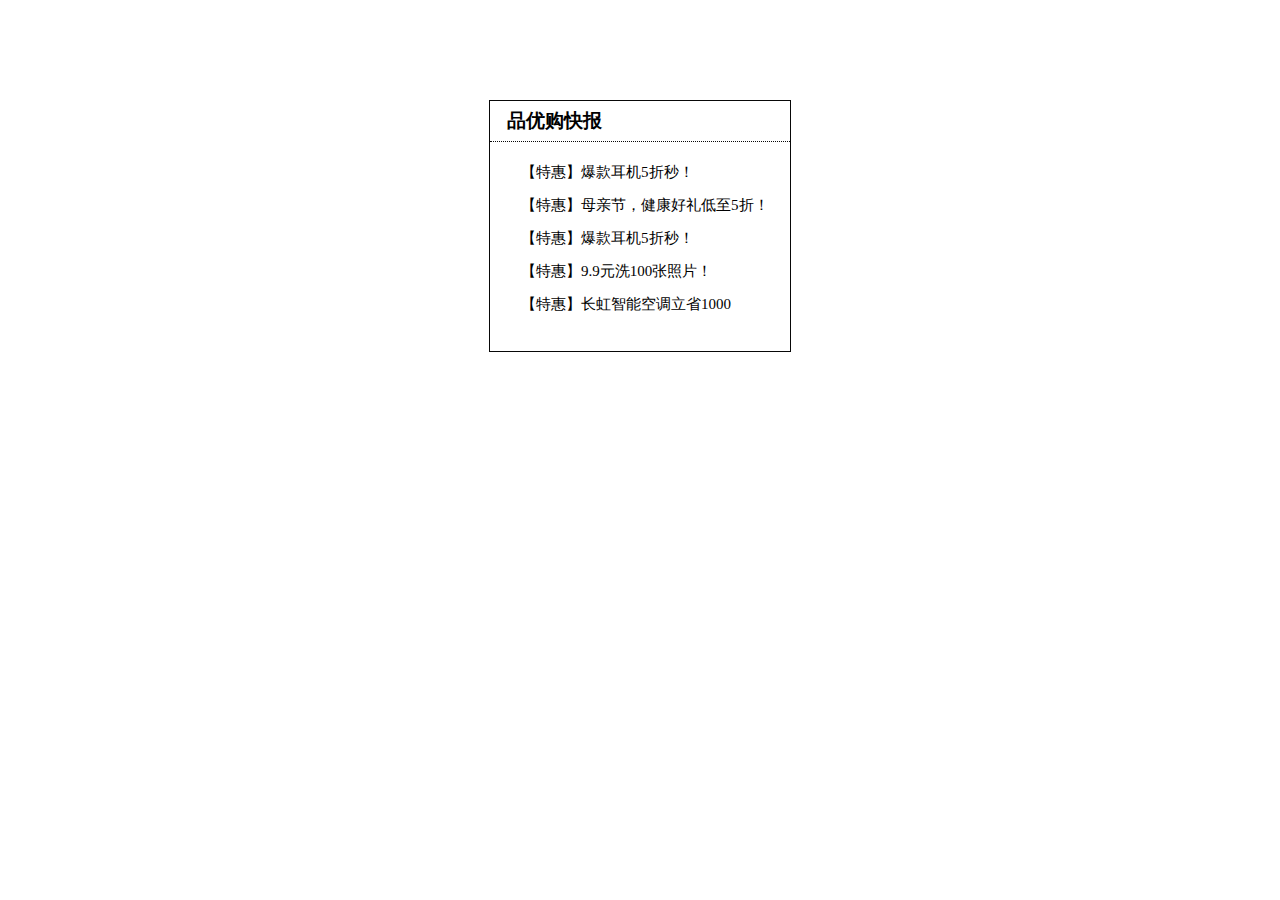
<file: workshop10/quicknews.html>
<!DOCTYPE html>
<html lang="en">
<head>
    <meta charset="UTF-8">
    <meta http-equiv="X-UA-Compatible" content="IE=edge">
    <meta name="viewport" content="width=device-width, initial-scale=1.0">
    <title>Document</title>
    <link rel="stylesheet" href="style.css">
</head>
<body>
    <div class="box">
        <div class="topic">
            <h3>品优购快报</h3>

        </div>

        <div class="list">
            <ul>
                <li>【特惠】爆款耳机5折秒！</li>
                <li>【特惠】母亲节，健康好礼低至5折！</li>
                <li>【特惠】爆款耳机5折秒！</li>
                <li>【特惠】9.9元洗100张照片！</li>
                <li>【特惠】长虹智能空调立省1000</li>
            </ul>
        </div>
    </div>
</body>
</html>
</file>
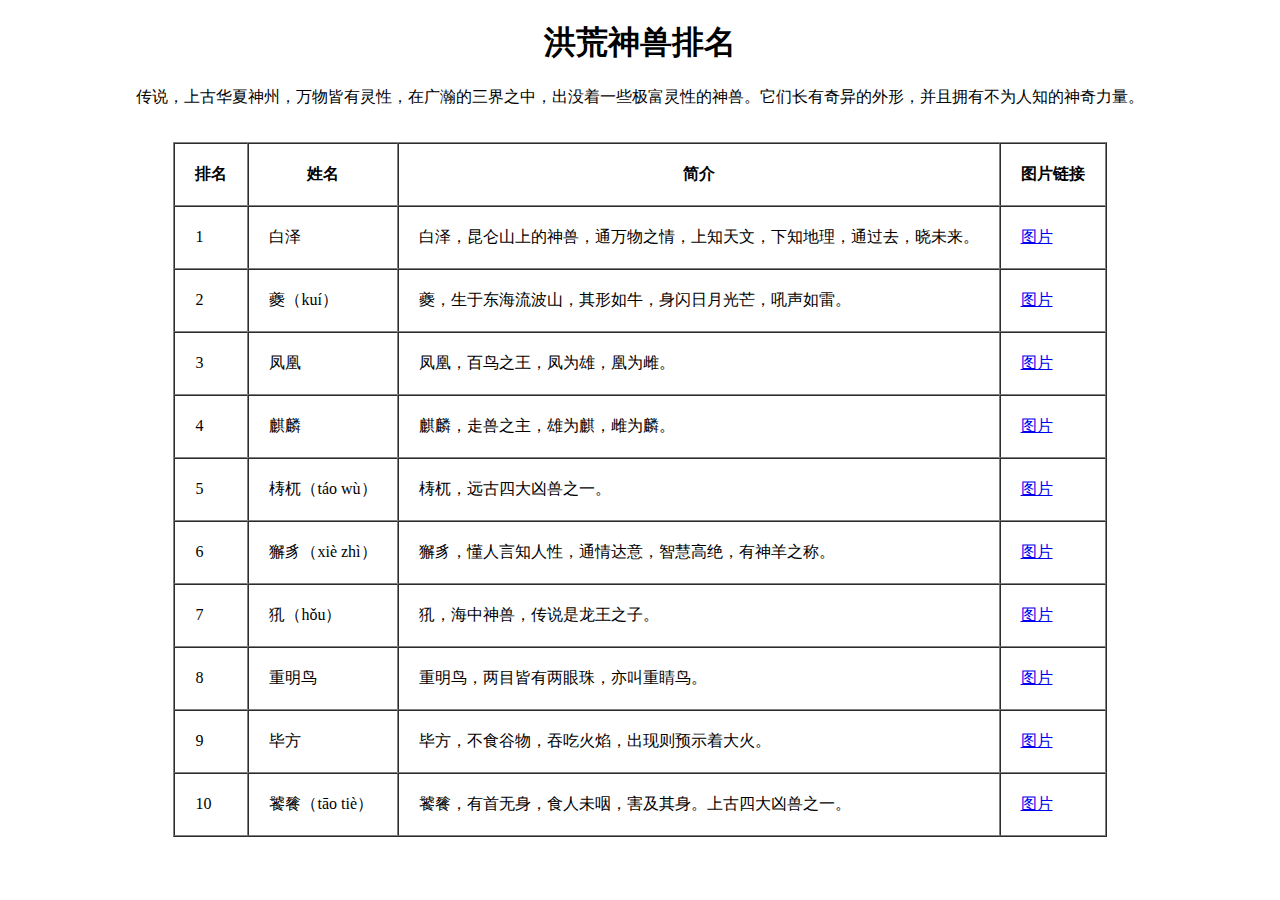
<file: workshop2/table.html>
<!DOCTYPE html>
<html lang="en">
<head>
    <meta charset="UTF-8">
    <meta http-equiv="X-UA-Compatible" content="IE=edge">
    <meta name="viewport" content="width=device-width, initial-scale=1.0">
    <title>Document</title>
</head>
<body>
    <h1 align="center">洪荒神兽排名</h1>
    <p align="center">传说，上古华夏神州，万物皆有灵性，在广瀚的三界之中，出没着一些极富灵性的神兽。它们长有奇异的外形，并且拥有不为人知的神奇力量。</p><br />
    <table align="center" border="1" cellpadding=20 cellspacing=0>
        <thead>
            <tr>
                <th>排名</th> <th>姓名</th> <th>简介</th><th>图片链接</th>
            </tr>
        </thead>

        <tbody>
            <tr>
                <td>1</td><td>白泽</td><td>白泽，昆仑山上的神兽，通万物之情，上知天文，下知地理，通过去，晓未来。</td><td><a href="https://i2.kknews.cc/SIG=303p4t/50ns00049s5o88p8q0nr.jpg">图片</a></td>
            </tr>
            <tr>
                <td>2</td><td>夔（kuí）</td><td>夔，生于东海流波山，其形如牛，身闪日月光芒，吼声如雷。</td><td><a href="https://i2.kknews.cc/SIG=377kg65/50nr0004pn3sq7q9np87.jpg">图片</a></td>
            </tr>
            <tr>
                <td>3</td><td>凤凰</td><td>凤凰，百鸟之王，凤为雄，凰为雌。</td><td><a href="https://i2.kknews.cc/SIG=1tq4v33/53r600027o527r107orr.jpg">图片</a></td>
            </tr>
            <tr>
                <td>4</td><td>麒麟</td><td>麒麟，走兽之主，雄为麒，雌为麟。</td><td><a href="https://i1.kknews.cc/SIG=788255/50np0004op6r5sopnoo2.jpg">图片</a></td>
            </tr>
            <tr>
                <td>5</td><td>梼杌（táo wù）</td><td>梼杌，远古四大凶兽之一。</td><td><a href="https://i1.kknews.cc/SIG=1e73vdg/53r500044s0073n04804.jpg">图片</a></td>
            </tr>
            <tr>
                <td>6</td><td>獬豸（xiè zhì）</td><td>獬豸，懂人言知人性，通情达意，智慧高绝，有神羊之称。</td><td><a href="https://i1.kknews.cc/SIG=22p6d1v/53r600027o5190n59712.jpg">图片</a></td>
            </tr>
            <tr>
                <td>7</td><td>犼（hǒu）</td><td>犼，海中神兽，传说是龙王之子。</td><td><a href="https://i1.kknews.cc/SIG=16f3jj3/31po0003r6nnso25qop4.jpg">图片</a></td>
            </tr>
            <tr>
                <td>8</td><td>重明鸟</td><td>重明鸟，两目皆有两眼珠，亦叫重睛鸟。</td><td><a href="https://i2.kknews.cc/SIG=ool7db/53r700020sr5o7o0pssn.jpg">图片</a></td>
            </tr>
            <tr>
                <td>9</td><td>毕方</td><td>毕方，不食谷物，吞吃火焰，出现则预示着大火。</td><td><a href="https://i2.kknews.cc/SIG=330t8cq/53r700020sr4r6924sn1.jpg">图片</a></td>
            </tr>
            <tr>
                <td>10</td><td>饕餮（tāo tiè）</td><td>饕餮，有首无身，食人未咽，害及其身。上古四大凶兽之一。</td><td><a href="https://i1.kknews.cc/SIG=1mpct56/50nr0004pn3r9s7n4q6o.jpg">图片</a></td>
            </tr>
        </tbody>
    </table>
</body>
</html>
</file>
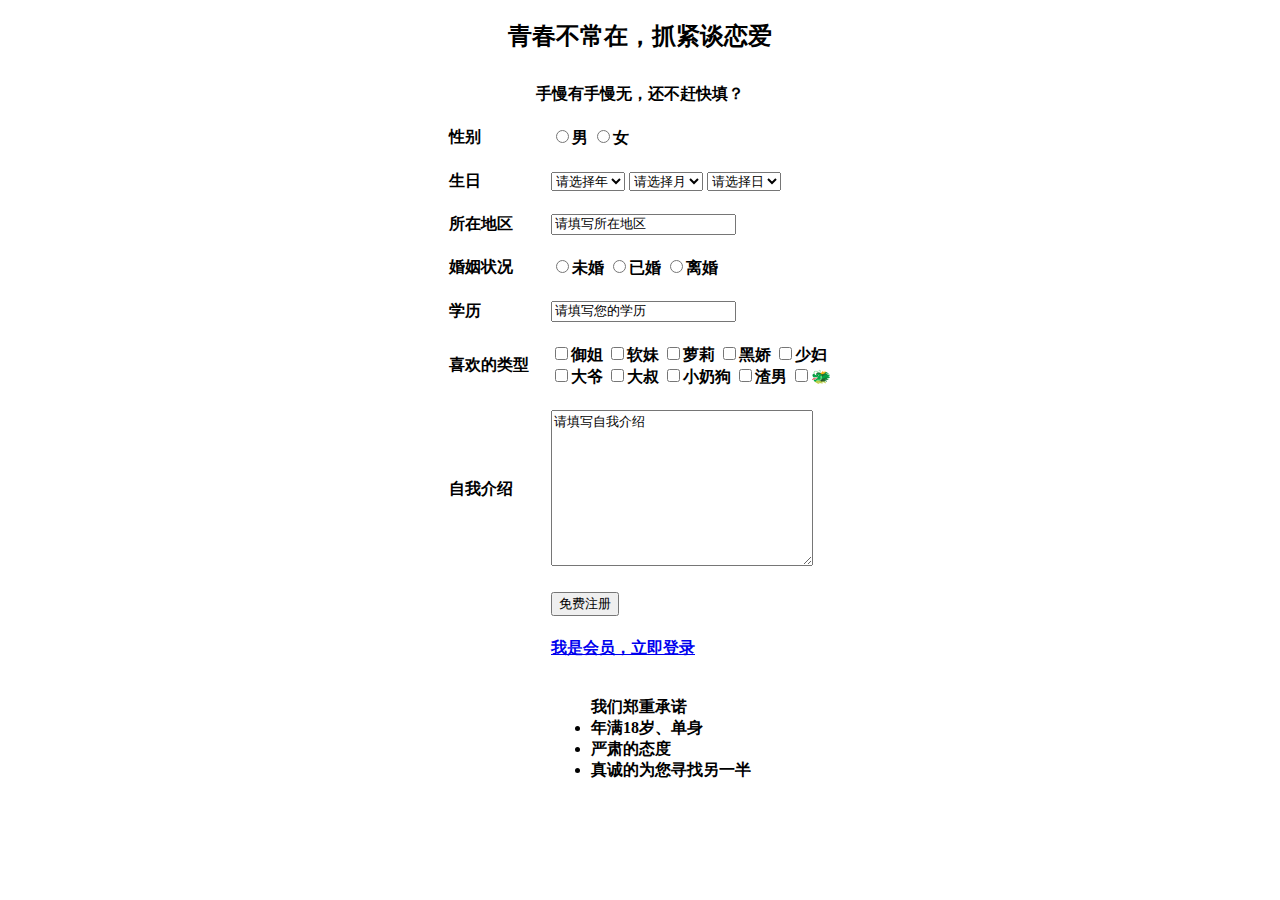
<file: workshop3/form.html>
<!DOCTYPE html>
<html lang="en">
<head>
    <h2 align="center">青春不常在，抓紧谈恋爱</h2>
    <meta charset="UTF-8">
    <meta http-equiv="X-UA-Compatible" content="IE=edge">
    <meta name="viewport" content="width=device-width, initial-scale=1.0">
    <title>come and go</title>
</head>
<body>
    <!-- action=“url地址”，method=“get/post”，name=“名称” -->
    <form action="">
        <table align="center" cellpadding ="10">
            <thead>
                <tr>
                    <th colspan="2">手慢有手慢无，还不赶快填？</th>
                </tr>
            </thead>

            <tbody align="left">
                <tr>
                    <th>性别</th>   
                    <th>
                        <input type="radio" name="sex" id="sex1"><label for="sex1">男</label>
                        <input type="radio" name="sex" id="sex2"><label for="sex2">女</label>
                    </th>
                </tr>
                <tr>
                    <th>生日</th>   
                    <th>
                        <select name="birthday" id="birthday_year" value="请选择年">
                            <option>请选择年</option>
                            <option>1995</option>
                            <option>1996</option>
                            <option>1997</option>
                            <option>1998</option>
                            <option>1999</option>
                            <option>2000</option>
                            <option>2001</option>
                            <option>2002</option>
                            <option>2003</option>
                        </select>
                        <select name="birthday" id="birthday_month" value="请选择月">
                            <option>请选择月</option>
                            <option>一月</option>
                            <option>二月</option>
                            <option>三月</option>
                            <option>四月</option>
                            <option>五月</option>
                            <option>六月</option>
                            <option>七月</option>
                            <option>八月</option>
                            <option>九月</option>
                            <option>十月</option>
                            <option>十一月</option>
                            <option>十二月</option>
                        </select>
                        <select name="birthday" id="birthday_day" value="请选择日">
                            <option>请选择日</option>
                            <option>太多了</option>
                            <option>不写了</option>
                        </select>                       
                    </th>
                </tr>
                <tr>
                    <th>所在地区</th>   
                    <th><input type="text" name="text" id="text" value="请填写所在地区"></th>
                </tr>
                <tr>
                    <th>婚姻状况</th>   
                    <th>
                        <input type="radio" name="marriage" id="marry1"><label for="marry1">未婚</label>
                        <input type="radio" name="marriage" id="marry2"><label for="marry2">已婚</label>
                        <input type="radio" name="marriage" id="marry3"><label for="marry3">离婚</label>
                    </th>
                </tr>
                <tr>
                    <th>学历</th>   
                    <th>
                        <input type="text" name="education" id="edu" value="请填写您的学历">
                    </th>
                </tr>
                <tr>
                    <th>喜欢的类型</th> 
                    <th>
                        <input type="checkbox" name="type" id="type1"><label for="type1">御姐</label>
                        <input type="checkbox" name="type" id="type2"><label for="type2">软妹</label>
                        <input type="checkbox" name="type" id="type3"><label for="type3">萝莉</label>
                        <input type="checkbox" name="type" id="type4"><label for="type4">黑娇</label>
                        <input type="checkbox" name="type" id="type5"><label for="type5">少妇</label>
                        <br>
                        <input type="checkbox" name="type" id="type6"><label for="type6">大爷</label>
                        <input type="checkbox" name="type" id="type7"><label for="type7">大叔</label>
                        <input type="checkbox" name="type" id="type8"><label for="type8">小奶狗</label> 
                        <input type="checkbox" name="type" id="type9"><label for="type9">渣男</label>
                        <input type="checkbox" name="type" id="type10"><label for="type10">🐲</label>                       
                    </th>
                </tr>
                <tr>
                    <th>自我介绍</th>   
                    <th>
                        <textarea name="self_intro" id="" cols="30" rows="10">请填写自我介绍</textarea>
                    </th>
                </tr>
                <tr>
                    <th></th>
                    <th>
                        <input type="button" name="register" id="regis" value="免费注册">
                    </th>
                </tr>
                <tr>
                    <th></th>
                    <th>
                        <a href="#">我是会员，立即登录</a>
                    </th>
                </tr>
                <tr>
                    <th></th>
                    <th>
                        <ul>我们郑重承诺
                            <li>年满18岁、单身</li>
                            <li>严肃的态度</li>
                            <li>真诚的为您寻找另一半</li>
                        </ul>
                    </th>
                </tr>
            </tbody>
        </table>
    </form>
</body>
</html>
</file>
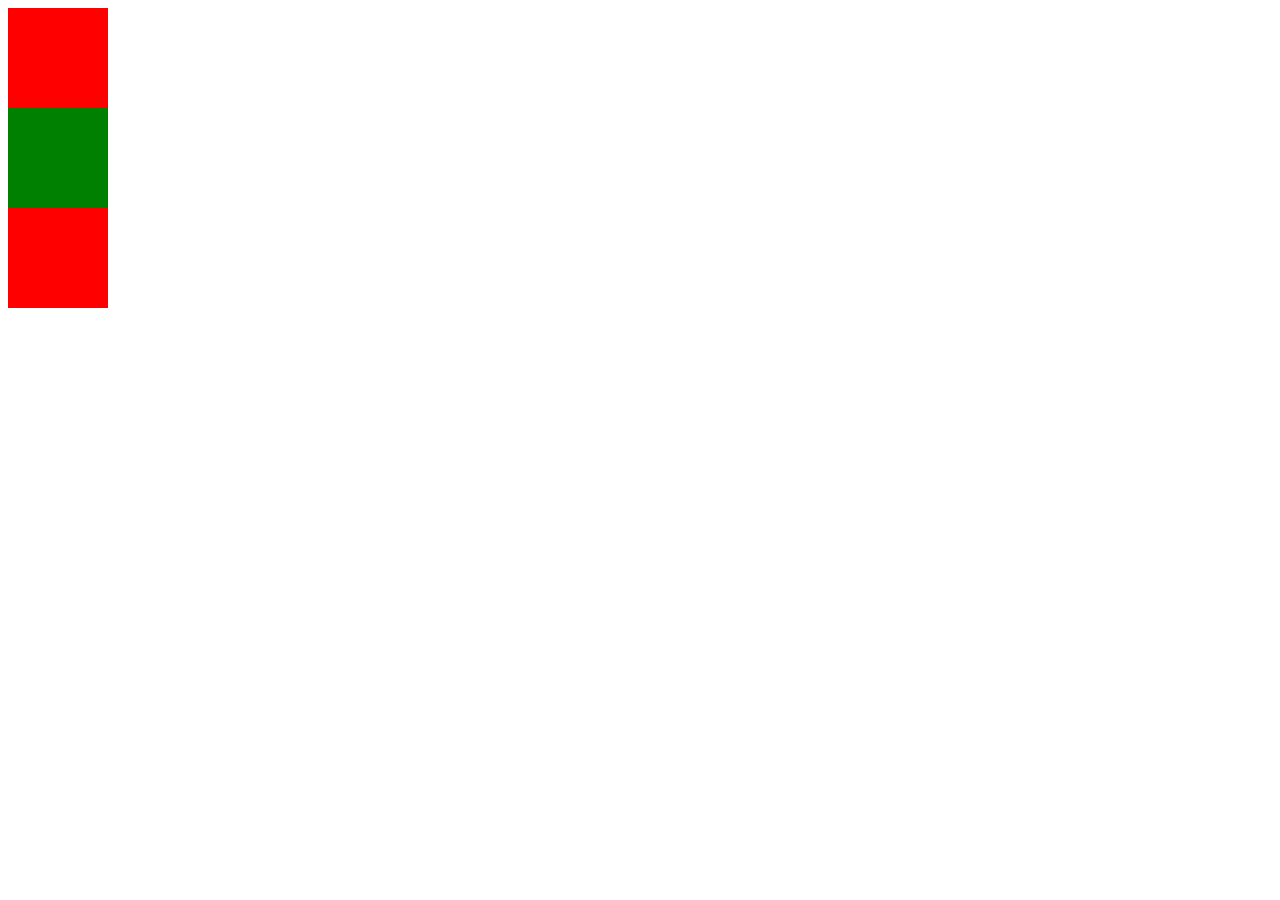
<file: workshop4/style.html>
<!DOCTYPE html>
<html lang="en">
<head>
    <meta charset="UTF-8">
    <meta http-equiv="X-UA-Compatible" content="IE=edge">
    <meta name="viewport" content="width=device-width, initial-scale=1.0">
    <title>Document</title>
    <style>
        /* div{
            width: 100px;
            height: 100px;
            background-color: red;
        } */
        .red {
            
            background-color: red;
        }
        .green {
            
            background-color: green;
        }
        .size {
            width: 100px;
            height: 100px;
        }
    </style>
</head>
<body>
    <div class="red size">

    </div>
    <div class="green size">

    </div>
    <div class="red size">

    </div>
    <div>

    </div>
</body>
</html>
</file>
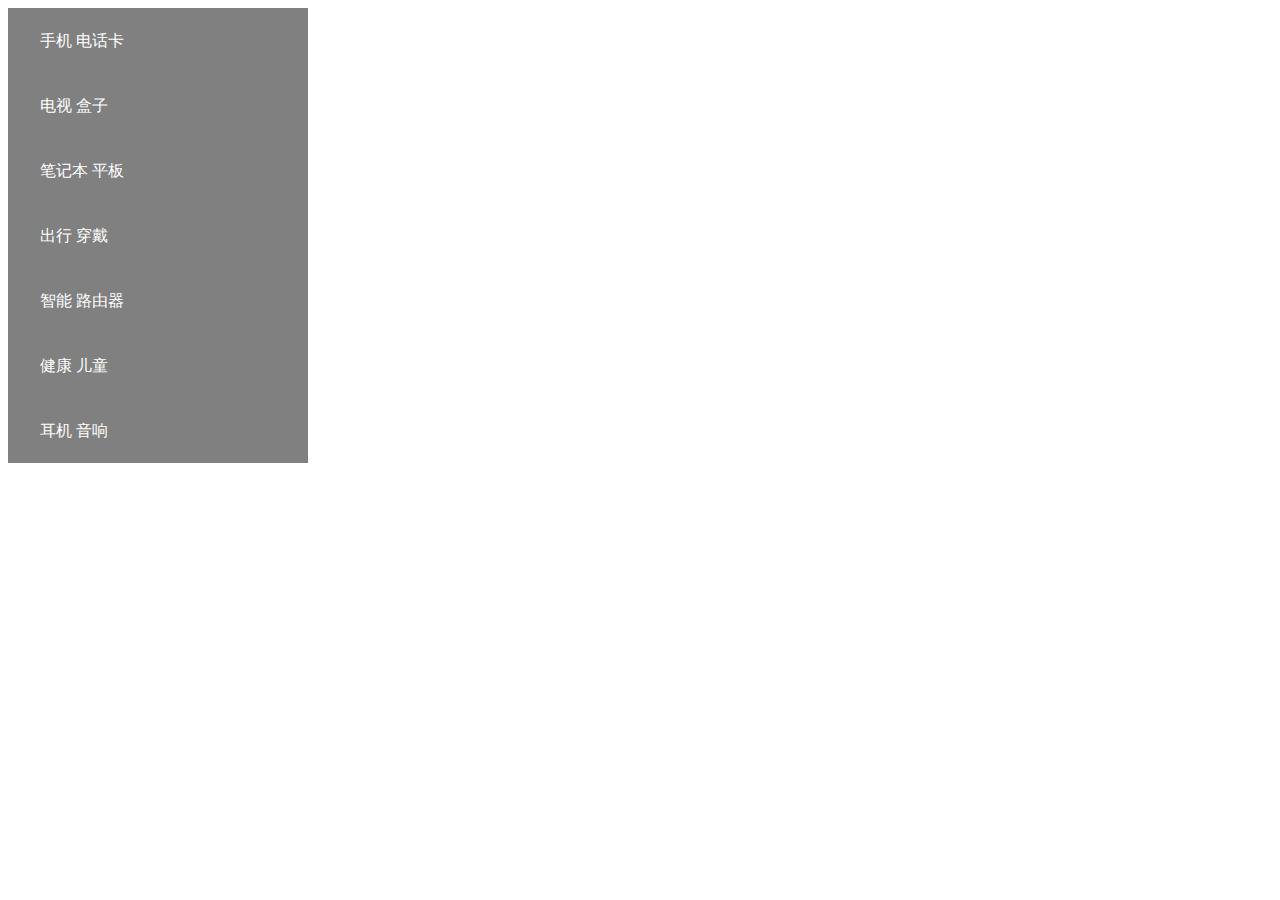
<file: workshop6/bianlan.html>
<!DOCTYPE html>
<html lang="en">
<head>
    <meta charset="UTF-8">
    <meta http-equiv="X-UA-Compatible" content="IE=edge">
    <meta name="viewport" content="width=device-width, initial-scale=1.0">
    <title>Document</title>
    <link rel="stylesheet" href="style.css">
</head>
<body>
    <div>
        <a href="#">
            手机 电话卡
        </a>
        <a href="#">
            电视 盒子
        </a>
        <a href="#">
            笔记本 平板
        </a>
        <a href="#">
            出行 穿戴
        </a>
        <a href="#">
            智能 路由器
        </a>
        <a href="#">
            健康 儿童
        </a>
        <a href="#">
            耳机 音响
        </a>

    </div>
    
</body>
</html>
</file>
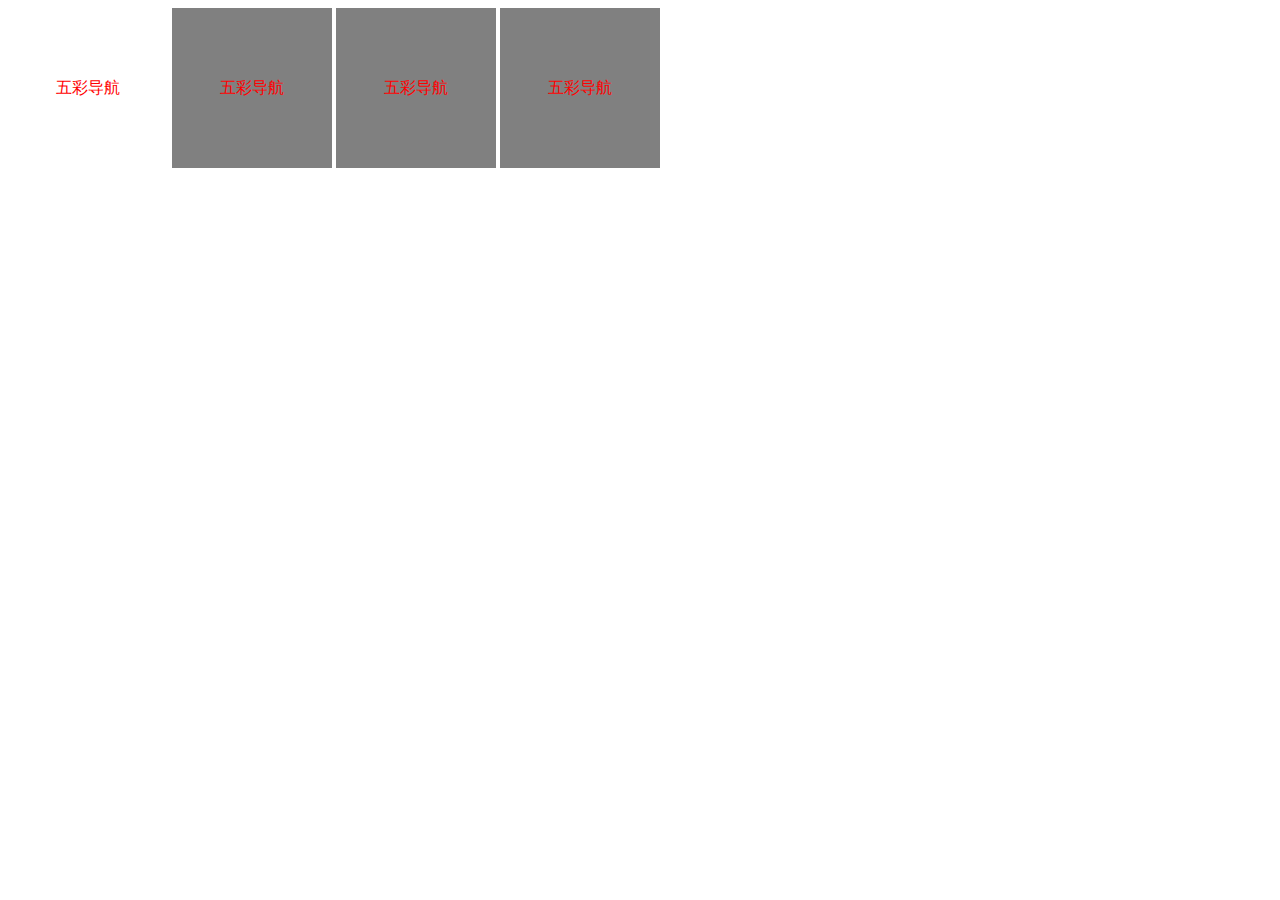
<file: workshop7/nav.html>
<!DOCTYPE html>
<html lang="en">
<head>
    <meta charset="UTF-8">
    <meta http-equiv="X-UA-Compatible" content="IE=edge">
    <meta name="viewport" content="width=device-width, initial-scale=1.0">
    <title>Document</title>
    <link rel="stylesheet" href="style.css">
</head>
<body>
    <a href="#" class="bg1">五彩导航</a>
    <a href="#" class="bg2">五彩导航</a>
    <a href="#" class="bg3">五彩导航</a>
    <a href="#" class="bg4">五彩导航</a>
    
</body>
</html>
</file>
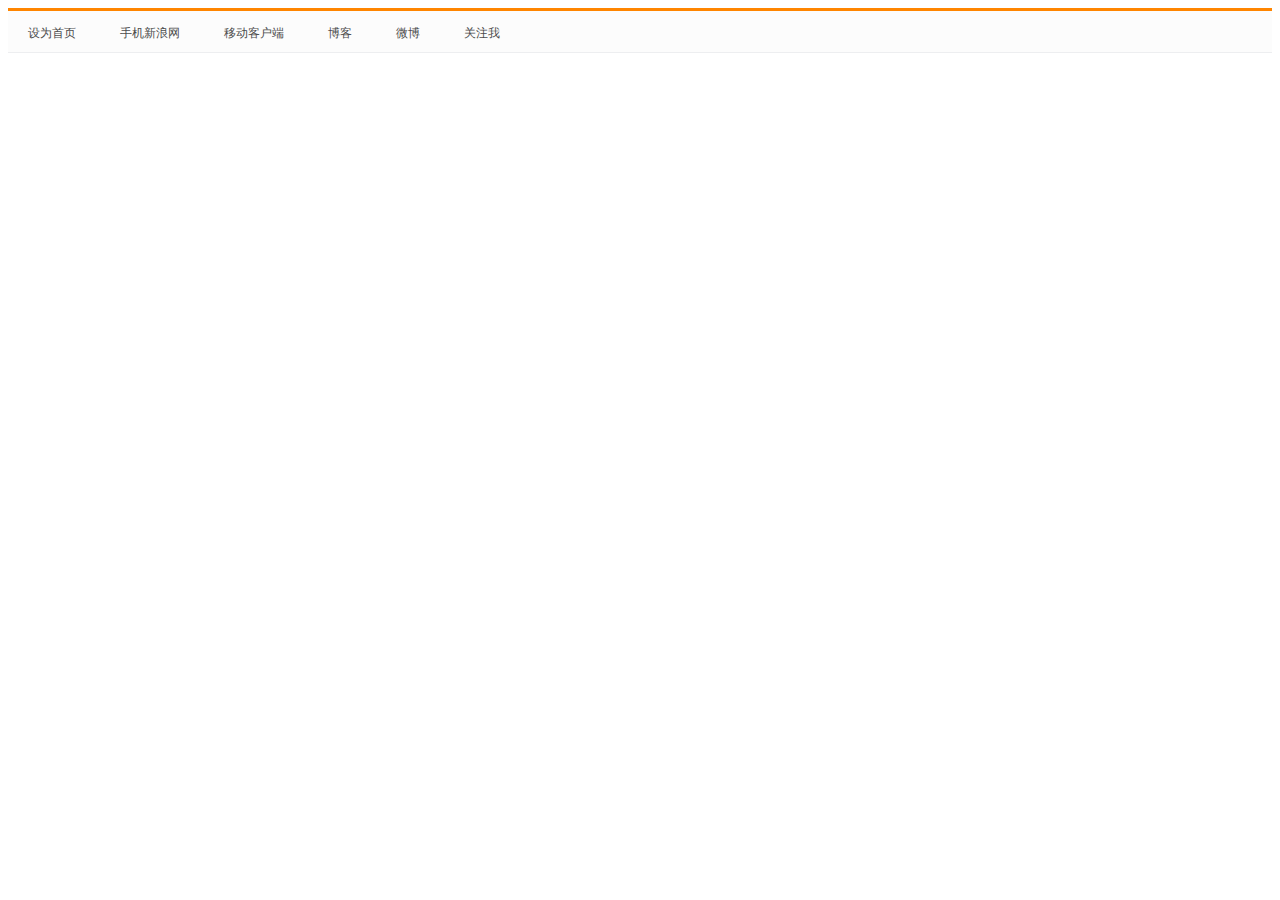
<file: workshop8/padding.html>
<!DOCTYPE html>
<html lang="en">
<head>
    <meta charset="UTF-8">
    <meta http-equiv="X-UA-Compatible" content="IE=edge">
    <meta name="viewport" content="width=device-width, initial-scale=1.0">
    <title>Document</title>
    <link rel="stylesheet" href="style.css">
</head>
<body>
    <div>
        <a href="#">设为首页</a>
        <a href="#">手机新浪网</a>
        <a href="#">移动客户端</a>
        <a href="#">博客</a>
        <a href="#">微博</a>
        <a href="#">关注我</a>
    </div>
</body>
</html>
</file>
<file: workshop10/style.css>
*{
    margin: 0;
    padding: 0;
}

.box {
    width: 300px;
    height: 250px;
    border: solid #080808 1px;
    margin: 100px auto;
}


.topic {
    border-bottom: #080808 dotted 1px;
    padding: 7px;
    
}

.topic h3{
    margin-left: 10px;
}

.list ul{
    padding: 14px;
    list-style: none;
}

.list li{
    margin-left: 10px;
    padding: 7px;
    font-size: 15px;
}
</file>
<file: workshop6/style.css>
a {
    text-decoration: none;
    width: 300px;
    height: 65px;
    display: block;
    text-indent: 2em;
    color: white;
    line-height: 65px;
}

a:hover {
    background-color: #ffa500;
}

a:active{
    color: blue;
}

div {
    width: 300px;
    height: 455px;
    background-color: grey;
}
</file>
<file: workshop7/style.css>
a {
   width: 160px;
   height: 160px;
   background-color: grey; 
   display: inline-block;
   text-decoration: none;
   color: red;
   line-height: 160px;
   text-indent: 3em;
}

.bg1 {
    background: url(https://lolstatic-a.akamaihd.net/frontpage/apps/prod/harbinger-l10-website/en-us/production/en-us/static/tank-1245abc326bd98c567ab22659719a1a3.png) center;
    background-size: contain;
    
}

.bg1:hover{
    background-color: blue;
}
</file>
<file: workshop8/style.css>
a {
    display: inline-block;
    height: 41px;
    padding: 0 20px;
    color: #4c4c4c;
    text-decoration: none;
  
    font-size: 12px;
}

div {
    height: 41px;
    background-color: #fcfcfc; 
    border-top: 3px solid #ff8500;
    border-bottom: 1px #edeef0 solid;
    line-height: 41px;
}

a:hover {
    background-color: #eee;
}
</file>
